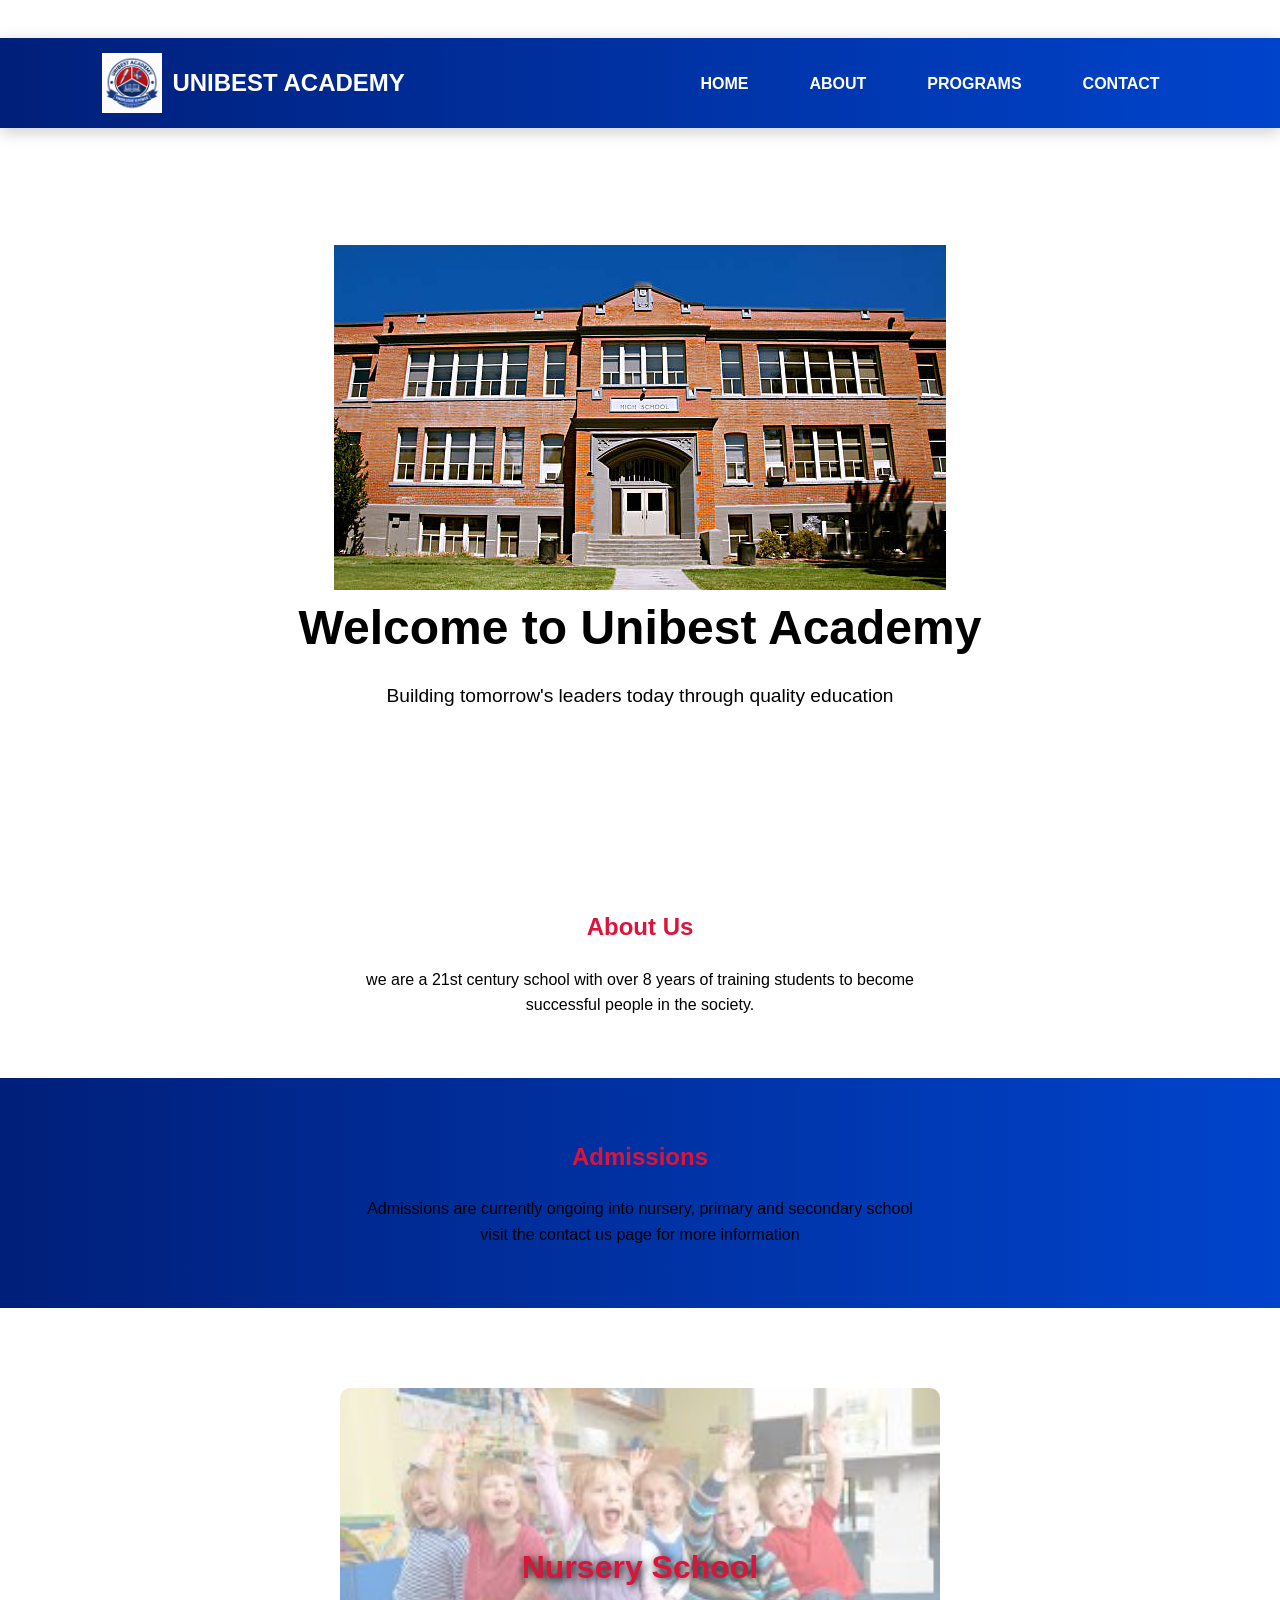
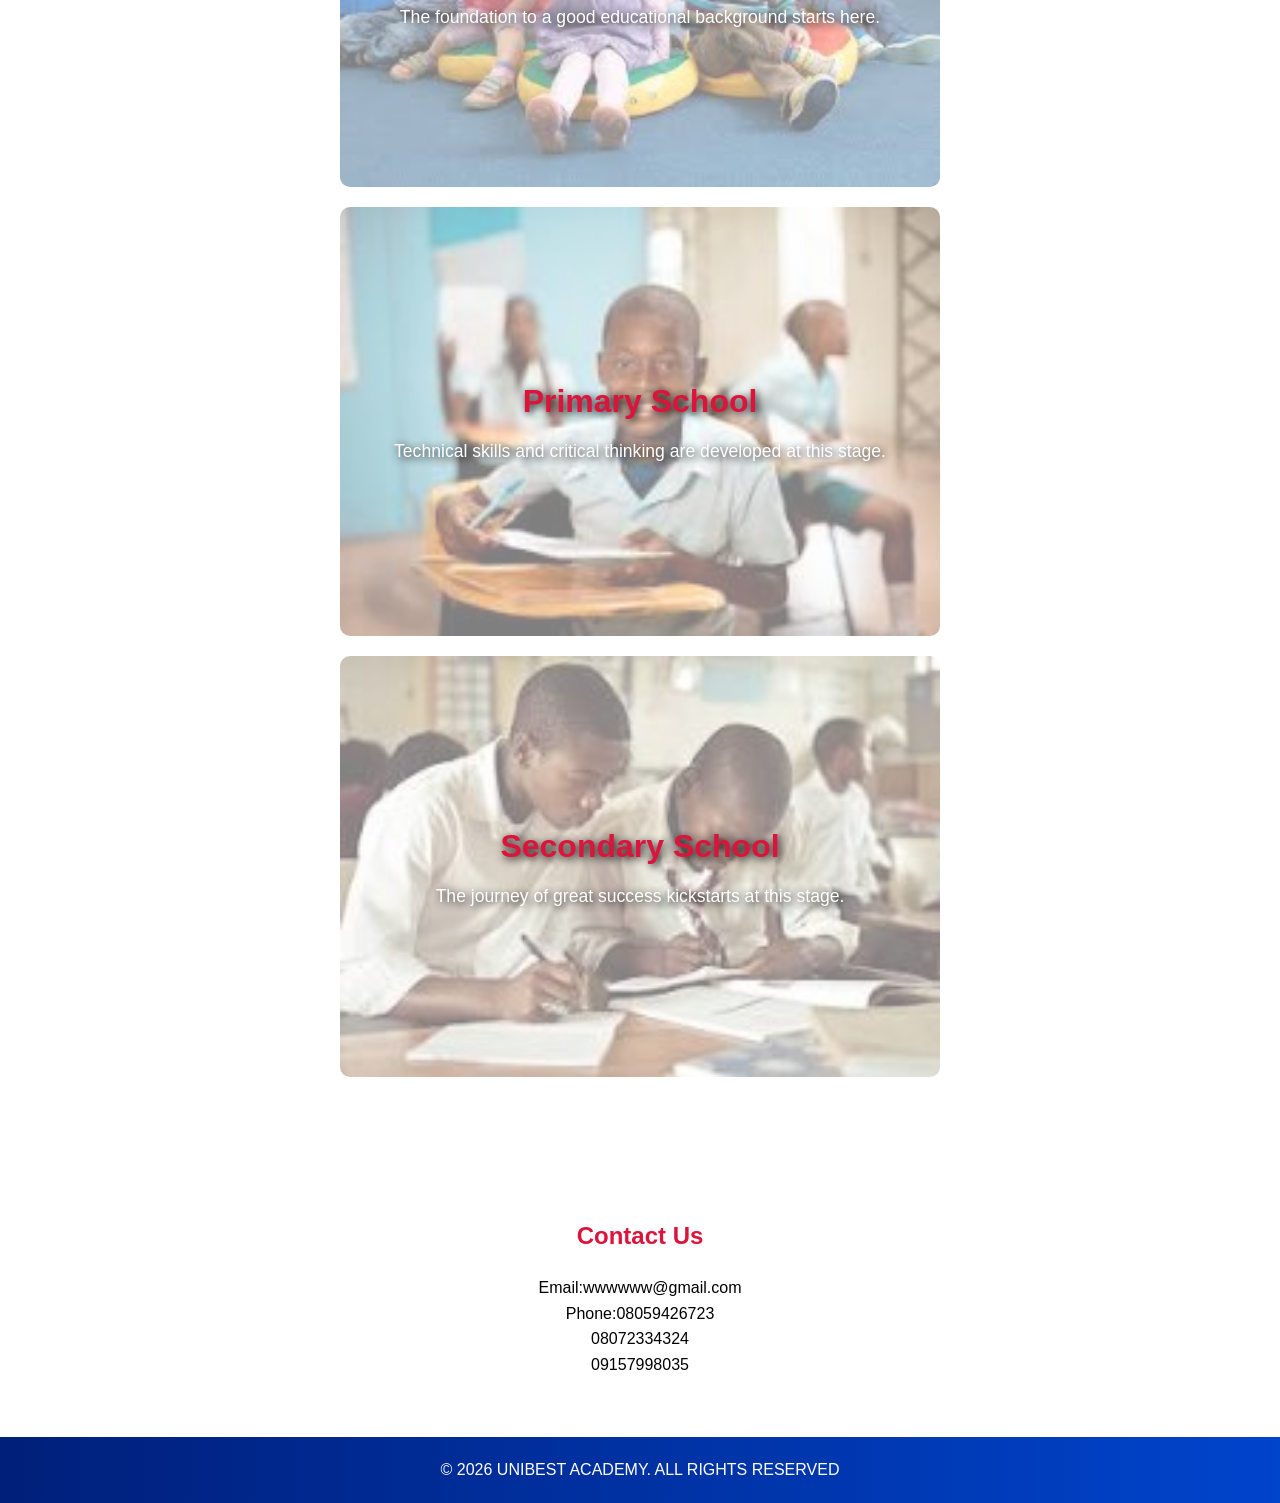
<file: index.html>
<!DOCTYPE html>
<html lang="en">
<head>
    <meta charset="UTF-8">
    <meta http-equiv="X-UA-Compatible" content="IE=edge">
    <meta name="viewport" content="width=device-width, initial-scale=1.0">
    <title>UNIBEST ACADEMY</title>
    <link rel="stylesheet" href="general.css">
</head>
<body>
    <header>
        <div class="logo">
            
            <h1>UNIBEST ACADEMY</h1>
        </div>
        <nav class="navbar">
            <div class="logo">
                <img src="logo23.png" alt="UNIBEST ACADEMY Logo">
                <h1>UNIBEST ACADEMY</h1>
            </div>
        
            <ul class="nav-links">
                <li><a href="index.html">HOME</a></li>
                <li><a href="about.html">ABOUT</a></li>
                <li><a href="programs.html">PROGRAMS</a></li>
                <li><a href="contact.html">CONTACT</a></li>
            </ul>
        </nav>
    </header>
    <section id="home" class="hero">
        <img src="school.jpg" alt="image">
        <h2>Welcome to Unibest Academy</h2>
        <p>Building tomorrow's leaders today through quality education</p>
    </section>
    <section id="About Us" class="section">
        <h2>About Us</h2>
        <p>we are a 21st century school with over 8 years of training students to become <br>successful people in the society.</p>
    </section>
    <section id="admission" class="section light">
        <h2>Admissions</h2>
        <p>Admissions are currently ongoing into nursery, primary and secondary school <br>visit the contact us page for more information</p>
    </section>
    
    <section id="Programs" class="section">
        <div class="school-card">
            <img src="nursery.jpg" alt="Nursery">
            <div class="overlay">
                <h2>Nursery School</h2>
                <p>The foundation to a good educational background starts here.</p>
            </div>
        </div>
        
        <div class="school-card">
            <img src="primary.jpg" alt="Primary">
            <div class="overlay">
                <h2>Primary School</h2>
                <p>Technical skills and critical thinking are developed at this stage.</p>
            </div>
        </div>
        
        <div class="school-card">
            <img src="secondary.jpg" alt="Secondary">
            <div class="overlay">
                <h2>Secondary School</h2>
                <p>The journey of great success kickstarts at this stage.</p>
            </div>
        </div>
    </section>
    
    <section id="contact" class="section">
        <h2>Contact Us</h2>
        <p>Email:wwwwww@gmail.com</p>
        <p>Phone:08059426723 <br>08072334324 <br>09157998035</p>
    </section>
    <footer>
       <p>&copy; 2026 UNIBEST ACADEMY. ALL RIGHTS RESERVED</p>
    </footer>
    
    

</body>
</html>
</file>
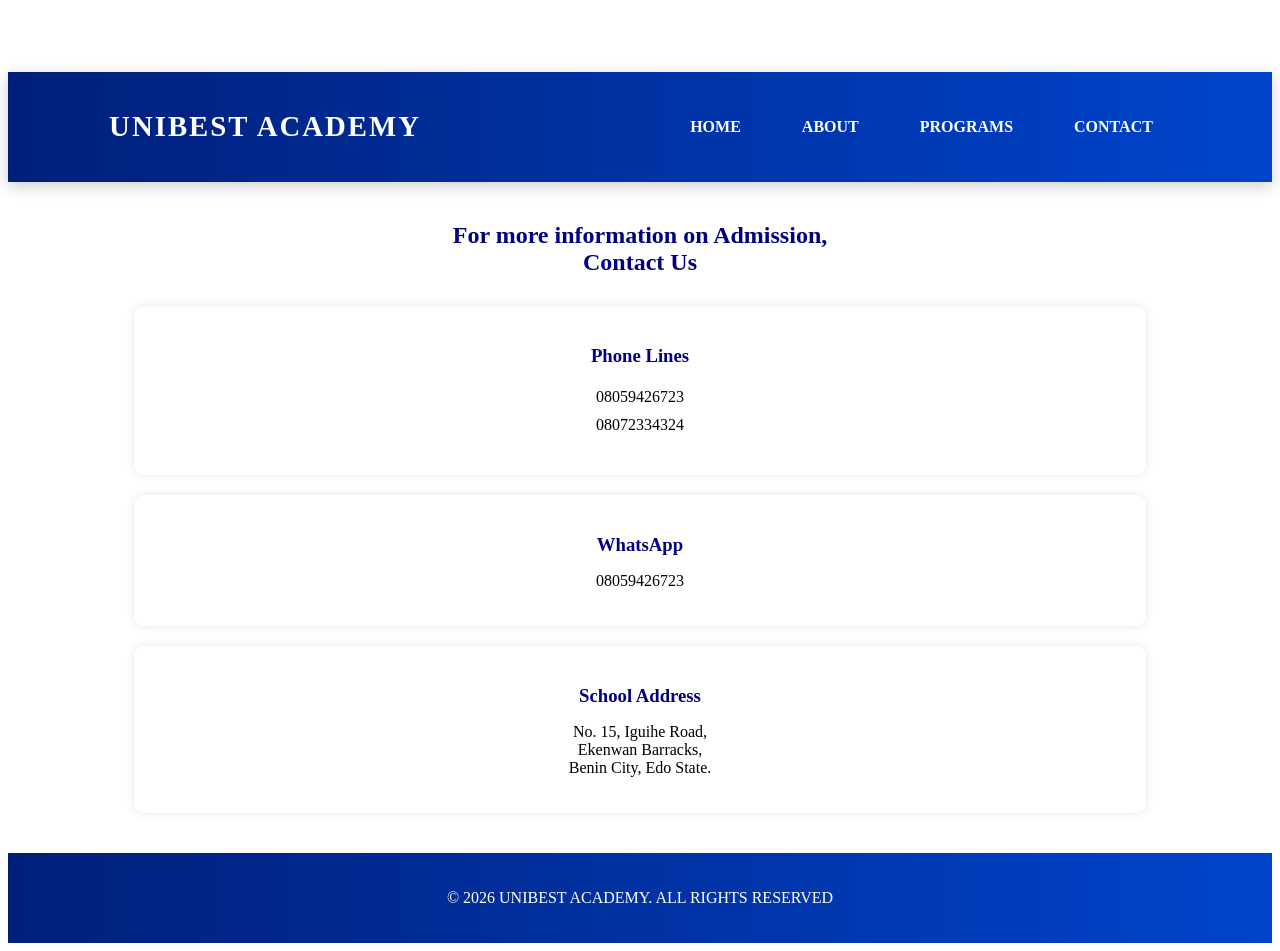
<file: contact.html>
<!DOCTYPE html>
<html lang="en">
<head>
    <meta charset="UTF-8">
    <meta http-equiv="X-UA-Compatible" content="IE=edge">
    <meta name="viewport" content="width=device-width, initial-scale=1.0">
    <title>Contact</title>
    <link rel="stylesheet" href="contact.css">
</head>
<body>
    <header>
        <div class="logo">
            <h1>UNIBEST ACADEMY</h1>
        </div>
        <nav class="navbar">
            <div class="logo">
                <h1>UNIBEST ACADEMY</h1>
            </div>
        
            <ul class="nav-links">
                <li><a href="index.html">HOME</a></li>
                <li><a href="about.html">ABOUT</a></li>
                <li><a href="programs.html">PROGRAMS</a></li>
                <li><a href="contact.html">CONTACT</a></li>
            </ul>
        </nav>
    </header>
   
    
    <section class="contact-section">

        <h2> For more information on Admission, <br> Contact Us</h2>
    
        <div class="contact-card">
            <h3>Phone Lines</h3>
            <ul>
                <li>08059426723</li>
                <li>08072334324</li>
            </ul>
        </div>
    
        <div class="contact-card">
            <h3>WhatsApp</h3>
            <p>08059426723</p>
        </div>
    
        <div class="contact-card">
            <h3>School Address</h3>
            <p>
                No. 15, Iguihe Road,<br>
                Ekenwan Barracks,<br>
                Benin City, Edo State.
            </p>
        </div>
    
    </section>
    <footer>
        <p>&copy; 2026 UNIBEST ACADEMY. ALL RIGHTS RESERVED</p>
     </footer>
</body>
</html>
</file>
<file: general.css>
*{
   margin: 0;
   padding: 0;
   box-sizing: border-box; 
}
body{
    font-family: arial, sans-serif;
    line-height: 1.6;
}

.logo{
    display: flex;
    align-items: center;
    gap: 10px;
}

.logo img{
    width: 60px;
    height: 60px;
    object-fit: contain;
}

.logo h1{
    color: white;
    font-size: 1.5rem;
    margin: 0;
}
.hero{
    height: 80vh;
    background-image:linear-gradient(
        rgba(0,0,0,0.5)
        rgba(0,0,0,0.5)
    ), url(school.jpg) ;
    
    background-size: cover;
    background-position: center;
    color: black;
    display: flex;
    flex-direction: column;
    justify-content: center;
    align-items: center;
    text-align: center;
    padding: 20px;
    
}
.hero h2{
    font-size: 3rem;
    margin-bottom: 15px;
}
.hero p{
    font-size: 1.2rem;
    margin-bottom: 20px;
}
.btn{
    color: white;
    text-decoration: none;
    background: darkblue;
    padding: 9px 15px;
    font-weight: bold;
    border-radius: 6px;
}
.btn:hover{
    background: crimson;
}
.section{
    padding: 60px 20px;
    text-align: center;
}
.section h2{
    margin-bottom: 20px;
    color: crimson;
}
.light{
    background: linear-gradient(90deg, #001f7a, #0044cc);
}
.card{
    color: linear-gradient(90deg, #001f7a, #0044cc);
}
footer{
    background: linear-gradient(90deg, #001f7a, #0044cc);
    color: white;
    text-align: center;
    padding: 20px;
}

.navbar{
    background: linear-gradient(90deg, #001f7a, #0044cc);
    display: flex;
    justify-content: space-between;
    align-items: center;
    padding: 15px 8%;
    position: sticky;
    top: 0;
    z-index: 1000;
    box-shadow: 0 4px 15px rgba(0,0,0,0.2);
}


.school-card{
    position: relative;
    width: 600px;
    margin: 20px auto;
    overflow: hidden;
    border-radius: 10px;
}

.school-card img{
    width: 100%;
    display: flex;
    opacity: 0.5; 
    transition: 0.5s;
}

.school-card:hover img{
    opacity: 0.3;
    transform: scale(1.05);
}

.overlay{
    position: absolute;
    top: 50%;
    left: 50%;
    transform: translate(-50%, -50%);
    text-align: center;
    color: white;
    width: 90%;
}

.overlay h2{
    font-size: 2rem;
    margin-bottom: 10px;
    text-shadow: 2px 2px 8px black;
}

.overlay p{
    font-size: 1.1rem;
    text-shadow: 2px 2px 8px black;
}




.nav-links{
    display: flex;
    list-style: none;
    gap: 25px;
}

.nav-links li{
    position: relative;
}
.nav-links a{
    text-decoration: none;
    color: white;
    font-size: 1rem;
    font-weight: bold;
    padding: 10px 18px;
    border-radius: 30px;
    transition: all 0.4s ease;
    position: relative;
    overflow: hidden;
}
.nav-links a:hover{
    background: white;
    color: #0033cc;
    transform: translateY(-4px);
    box-shadow: 0 8px 20px rgba(255,255,255,0.4);
}
.nav-links a::after{
    content: "";
    position: absolute;
    width: 0%;
    height: 3px;
    left: 50%;
    bottom: 0;
    background: red;
    transition: all 0.4s ease;
    transform: translateX(-50%);
}

.nav-links a:hover::after{
    width: 80%;
}


.nav-links a.active{
    background: red;
    color: #001f7a;
    box-shadow: 0 0 15px red;
}


@media (max-width: 768px) {
    section {
      padding: 20px;
    }
  
    .nav-links {
      flex-direction: column;
      gap: 10px;
    }
  
    .nav-links a {
      font-size: 0.9rem;
      padding: 8px 12px;
    }
  
    .logo img {
      width: 40px;
      height: 40px;
    }
  
    .logo h1 {
      font-size: 1.2rem;
    }
  }
</file>
<file: contact.css>
nav ul li a{
        color: white;
        text-decoration: none;
        font-weight: bold;
    }
    nav ul li a:hover{
        color: red;
    }
.contact-section{
    width: 80%;
    margin: 40px auto;
    text-align: center;
}

.contact-section h2{
    color: navy;
    margin-bottom: 30px;
}

.contact-card{
    background: white;
    padding: 20px;
    margin-bottom: 20px;
    border-radius: 10px;
    box-shadow: 0 0 10px rgba(0,0,0,0.1);
}

.contact-card h3{
    color: navy;
    margin-bottom: 10px;
}

.contact-card ul{
    list-style: none;
    padding: 0;
}

.contact-card li{
    padding: 5px;
}

footer{
    background: navy;
    color: white;
    text-align: center;
    padding: 15px;
    margin-top: 30px;
}

.navbar{
    background: linear-gradient(90deg, #001f7a, #0044cc);
    display: flex;
    justify-content: space-between;
    align-items: center;
    padding: 15px 8%;
    position: sticky;
    top: 0;
    z-index: 1000;
    box-shadow: 0 4px 15px rgba(0,0,0,0.2);
}


.logo h1{
    color: white;
    font-size: 1.8rem;
    letter-spacing: 2px;
    cursor: pointer;
    transition: transform 0.3s ease;
}

.logo h1:hover{
    transform: scale(1.05);
}


.nav-links{
    display: flex;
    list-style: none;
    gap: 25px;
}

.nav-links li{
    position: relative;
}


.nav-links a{
    text-decoration: none;
    color: white;
    font-size: 1rem;
    font-weight: bold;
    padding: 10px 18px;
    border-radius: 30px;
    transition: all 0.4s ease;
    position: relative;
    overflow: hidden;
}


.nav-links a:hover{
    background: white;
    color: #0033cc;
    transform: translateY(-4px);
    box-shadow: 0 8px 20px rgba(255,255,255,0.4);
}


.nav-links a::after{
    content: "";
    position: absolute;
    width: 0%;
    height: 3px;
    left: 50%;
    bottom: 0;
    background: red;
    transition: all 0.4s ease;
    transform: translateX(-50%);
}

.nav-links a:hover::after{
    width: 80%;
}


.nav-links a.active{
    background: red;
    color: #001f7a;
    box-shadow: 0 0 15px red;
}


@media(max-width:768px){

    .navbar{
        flex-direction: column;
        padding: 15px;
    }

    .nav-links{
        flex-direction: column;
        width: 100%;
        text-align: center;
        margin-top: 15px;
        gap: 10px;
    }

    .nav-links a{
        display: block;
    }
}
@media(max-width:768px){
    header{
        flex-direction: column;
    }
    .hero h2{
        font-size: 2rem;
    }
    .card{
        width: 90%;
    }
}
footer{
    background: linear-gradient(90deg, #001f7a, #0044cc);
    color: white;
    text-align: center;
    padding: 20px;
}
b{
    text-align: center;
    align-items: center;
}
</file>
